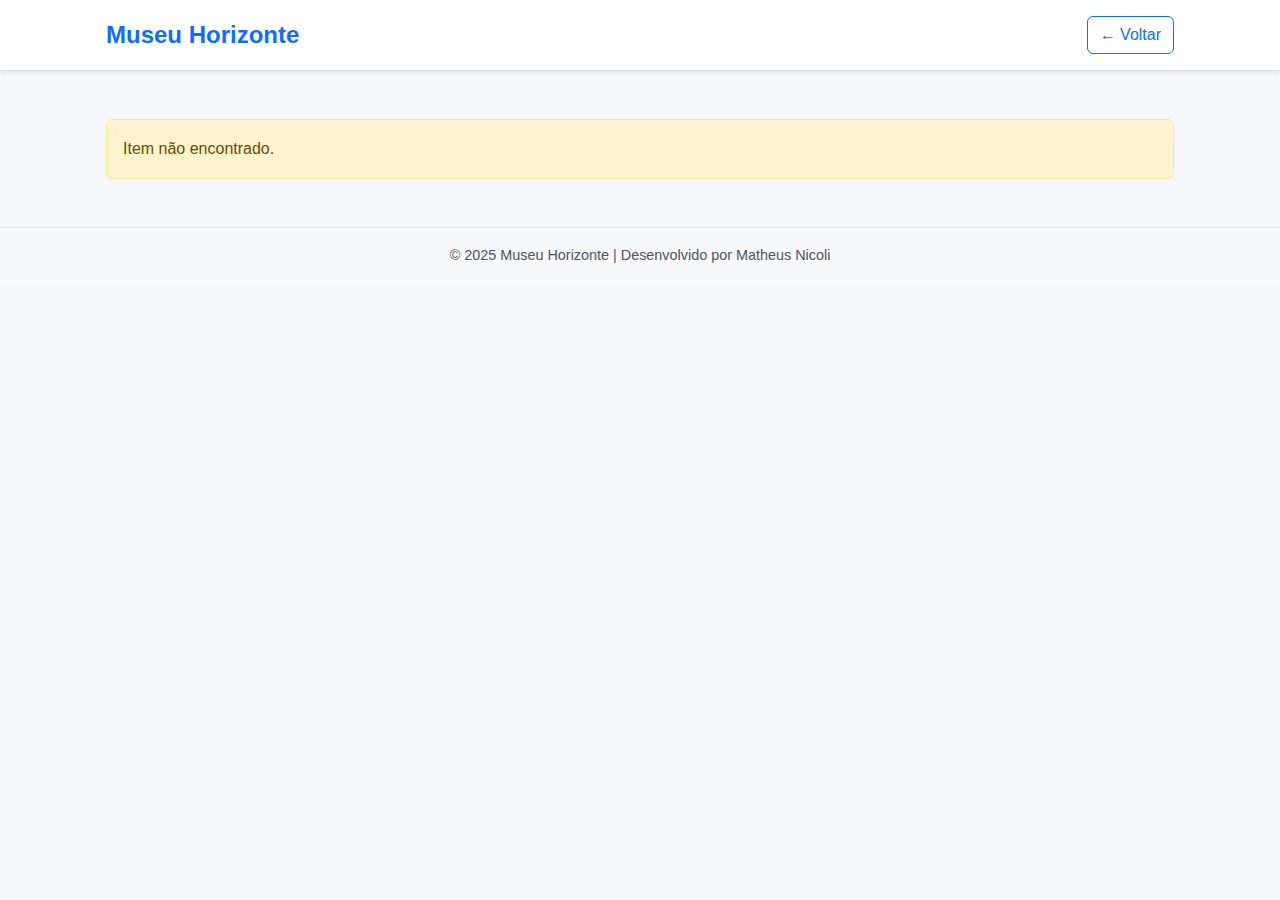
<file: public/detalhes.html>
<!DOCTYPE html>
<html lang="pt-BR">
<head>
  <meta charset="UTF-8">
  <meta name="viewport" content="width=device-width, initial-scale=1.0">
  <title>Detalhes | Museu Horizonte</title>
  <link href="https://cdn.jsdelivr.net/npm/bootstrap@5.3.2/dist/css/bootstrap.min.css" rel="stylesheet">
  <link rel="stylesheet" href="style.css">
</head>
<body>
  <header class="site-header border-bottom shadow-sm sticky-top bg-white">
    <div class="container d-flex flex-wrap justify-content-between align-items-center py-3">
      <a href="index.html" class="logo fs-4 fw-bold text-primary text-decoration-none">Museu Horizonte</a>
      <a href="index.html" class="btn btn-outline-primary">← Voltar</a>
    </div>
  </header>

  <main class="container my-5" id="detalhes-container"></main>

  <footer class="site-footer bg-light border-top text-center py-3">
    <p class="mb-0">© 2025 Museu Horizonte | Desenvolvido por Matheus Nicoli</p>
  </footer>

  <div class="modal fade" id="modalForm" tabindex="-1" aria-hidden="true">
    <div class="modal-dialog modal-lg modal-dialog-scrollable">
      <div class="modal-content">
        <form id="formItem">
          <div class="modal-header">
            <h5 class="modal-title" id="tituloModal">Editar Exposição</h5>
            <button type="button" class="btn-close" data-bs-dismiss="modal" aria-label="Fechar"></button>
          </div>
          <div class="modal-body">
            <input type="hidden" id="id">
            <div class="row g-3">
              <div class="col-md-8">
                <label class="form-label">Título</label>
                <input type="text" id="titulo" class="form-control" required>
              </div>
              <div class="col-md-4">
                <label class="form-label">Categoria</label>
                <input type="text" id="categoria" class="form-control" required>
              </div>
              <div class="col-md-6">
                <label class="form-label">Data</label>
                <input type="date" id="data" class="form-control" required>
              </div>
              <div class="col-md-6">
                <label class="form-label">Autor</label>
                <input type="text" id="autor" class="form-control" required>
              </div>
              <div class="col-12">
                <label class="form-label">Descrição</label>
                <input type="text" id="descricao" class="form-control" required>
              </div>
              <div class="col-12">
                <label class="form-label">Imagem (URL)</label>
                <input type="url" id="imagem" class="form-control" required>
              </div>
              <div class="col-12">
                <label class="form-label">Conteúdo</label>
                <textarea id="conteudo" rows="4" class="form-control" required></textarea>
              </div>
            </div>
          </div>
          <div class="modal-footer">
            <button id="btnExcluir" type="button" class="btn btn-outline-danger me-auto">Excluir</button>
            <button type="button" class="btn btn-secondary" data-bs-dismiss="modal">Cancelar</button>
            <button type="submit" class="btn btn-primary" id="btnSalvar">Salvar</button>
          </div>
        </form>
      </div>
    </div>
  </div>

  <script src="https://cdn.jsdelivr.net/npm/bootstrap@5.3.2/dist/js/bootstrap.bundle.min.js"></script>
  <script src="app.js"></script>
</body>
</html>
</file>
<file: public/style.css>
:root {
  --bg: #f5f7fa;
  --fg: #1a1c20;
  --muted: #4b5563;
  --brand: #2563eb;
  --brand-dark: #1e40af;
  --card: #ffffff;
  --border: #e5e7eb;
  --radius: 12px;
  --shadow: 0 4px 8px rgba(0,0,0,0.08);
}

/* ---------- RESET ---------- */
* {
  box-sizing: border-box;
  margin: 0;
  padding: 0;
}

body {
  font-family: "Segoe UI", Roboto, Arial, sans-serif;
  background: var(--bg);
  color: var(--fg);
  line-height: 1.6;
}

.container {
  width: min(1100px, 100%);
  margin: 0 auto;
  padding: 0 16px;
}

/* ---------- CABEÇALHO ---------- */
.site-header {
  background: var(--card);
  border-bottom: 1px solid var(--border);
  position: sticky;
  top: 0;
  box-shadow: var(--shadow);
  z-index: 10;
}

.logo {
  font-size: 1.5rem;
  font-weight: 700;
  color: var(--brand-dark);
}

.nav a {
  text-decoration: none;
  color: var(--muted);
  transition: color 0.3s;
}
.nav a.active,
.nav a:hover {
  color: var(--brand);
}

/* ---------- HERO SECTION ---------- */
.hero {
  position: relative;
  text-align: center;
}
.hero img {
  width: 100%;
  height: auto;
  display: block;
  border-radius: var(--radius);
}
.hero-text {
  position: absolute;
  top: 35%;
  left: 50%;
  transform: translate(-50%, -35%);
  background: rgba(0, 0, 0, 0.55);
  color: white;
  padding: 20px 24px;
  border-radius: var(--radius);
  max-width: 500px;
}
.hero-text h2 {
  font-size: 1.8rem;
  margin-bottom: 8px;
}
.hero-text button {
  margin-top: 10px;
  background: var(--brand);
  color: white;
  border: none;
  padding: 10px 16px;
  border-radius: var(--radius);
  cursor: pointer;
  transition: background 0.3s;
}
.hero-text button:hover {
  background: var(--brand-dark);
}

/* ---------- CARDS DINÂMICOS ---------- */
.atividades {
  margin: 40px auto;
}

.card {
  background: var(--card);
  border: 1px solid var(--border);
  border-radius: var(--radius);
  padding: 16px;
  text-align: center;
  box-shadow: var(--shadow);
  transition: transform 0.3s;
}

.card:hover {
  transform: translateY(-4px);
}

.card img {
  width: 100%;
  border-radius: var(--radius);
  margin-bottom: 12px;
}

.card h3 {
  font-size: 1.1rem;
  font-weight: 600;
  color: var(--fg);
}

.card p {
  color: var(--muted);
  font-size: 0.95rem;
  margin-bottom: 10px;
}

.card a {
  display: inline-block;
  margin-top: 6px;
  color: var(--brand);
  text-decoration: none;
  font-weight: 500;
}
.card a:hover {
  color: var(--brand-dark);
}

/* ---------- CONTEÚDO E SIDEBAR ---------- */
.content {
  display: grid;
  grid-template-columns: 2fr 1fr;
  gap: 20px;
  margin-bottom: 32px;
}

.artigo,
.sidebar section {
  background: var(--card);
  border: 1px solid var(--border);
  border-radius: var(--radius);
  padding: 18px;
  box-shadow: var(--shadow);
}

.artigo img {
  width: 100%;
  border-radius: var(--radius);
  margin: 12px 0;
}

.sidebar form {
  display: flex;
  flex-direction: column;
  gap: 10px;
}

.sidebar input,
.sidebar button {
  padding: 10px;
  border: 1px solid var(--border);
  border-radius: var(--radius);
}

.sidebar button {
  background: var(--brand);
  color: white;
  cursor: pointer;
  transition: background 0.3s;
}
.sidebar button:hover {
  background: var(--brand-dark);
}

/* ---------- PÁGINA DE DETALHES ---------- */
#detalhes-container {
  margin-top: 50px;
}

#detalhes-container .card {
  text-align: left;
}

#detalhes-container h2 {
  color: var(--brand-dark);
  margin-bottom: 8px;
}

#detalhes-container p {
  color: var(--fg);
  margin-bottom: 8px;
}

#detalhes-container img {
  border-radius: var(--radius);
  width: 100%;
  height: auto;
  margin-bottom: 16px;
}

/* ---------- RODAPÉ ---------- */
.site-footer {
  background: var(--card);
  border-top: 1px solid var(--border);
  text-align: center;
  padding: 20px;
  font-size: 0.9rem;
  color: var(--muted);
}
.site-footer a {
  color: var(--brand);
  text-decoration: none;
}

/* ---------- RESPONSIVIDADE ---------- */
@media (max-width: 900px) {
  .content {
    grid-template-columns: 1fr;
  }
  .hero-text {
    font-size: 0.95rem;
    padding: 14px;
  }
  .hero-text h2 {
    font-size: 1.4rem;
  }
}

@media (max-width: 600px) {
  .nav {
    flex-direction: column;
    align-items: flex-start;
    gap: 10px;
  }
  .hero-text {
    top: 25%;
    transform: translate(-50%, -25%);
  }
}
</file>
